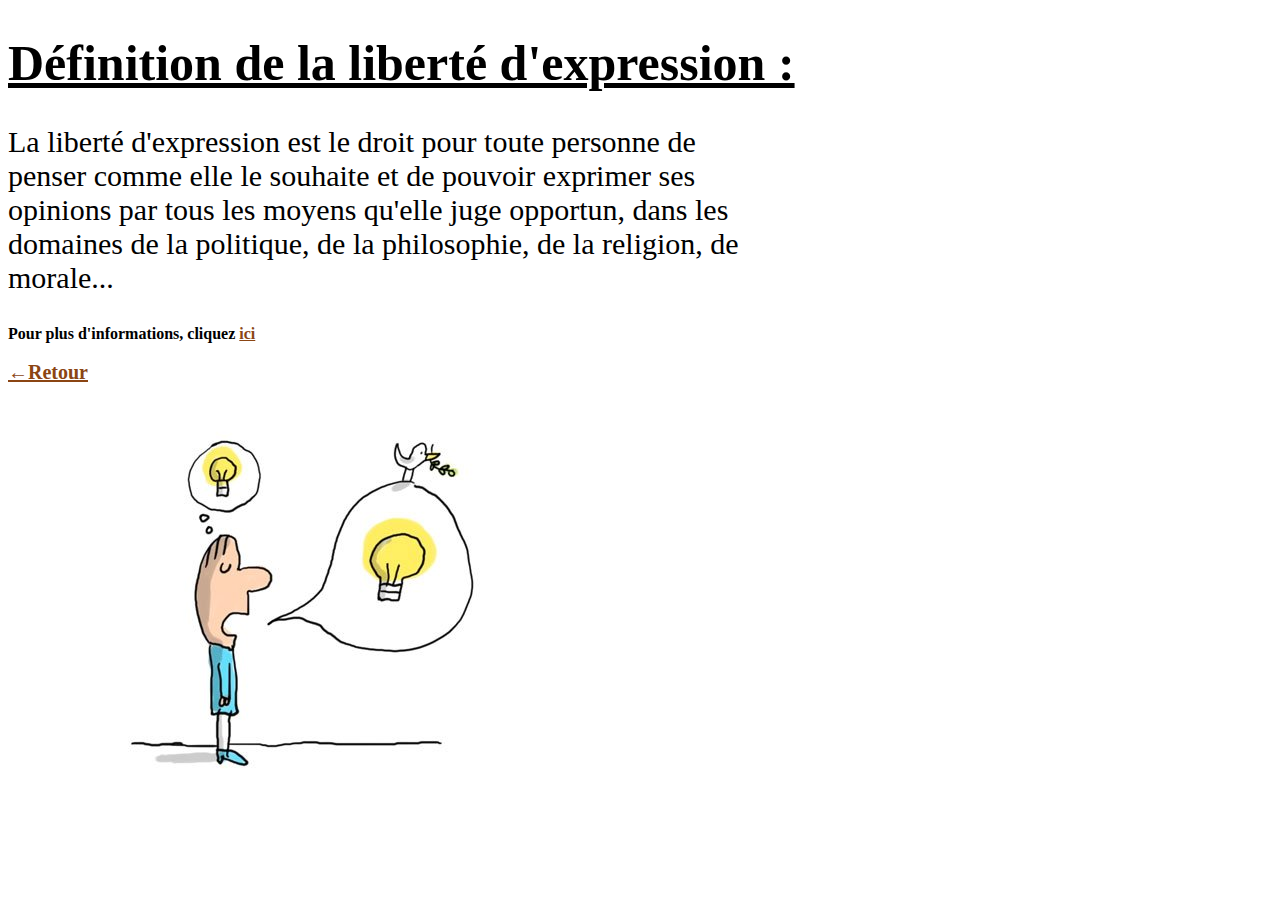
<file: la liberté d'expression/page1.html>
<!DOCTYPE html>
    <html lang="fr">
    <head>
        <meta charset="UTF-8">
        <meta name="viewport" content="width=device-width, initial-scale=1.0">
        <title>définition</title>
        <link rel="stylesheet" href="page1.css">
    </head>
    <body>
        <h1 class="titre-def">
            <U>Définition de la liberté d'expression :</U>
        </h1>
            <section class="definition">
                <p class="def">La liberté d'expression est le droit pour toute
                     personne de penser comme elle le souhaite et de pouvoir exprimer
                     ses opinions par tous les moyens qu'elle juge opportun, dans les domaines 
                     de la politique, de la philosophie, de la religion, de morale...</p>
                <b class="externe">Pour plus d'informations, cliquez <a href="https://www.vie-publique.fr/fiches/291568-quest-ce-que-la-liberte-dexpression">ici</a></b>
                <br>
                <br>
                <a href="index.html" class="retour"><U>←Retour</U></a>
            </section>
            <header class="image-liberte">
                <a href="https://www.1jour1actu.com/france/cestquoila-liberte-dexpression">
                    <img src="images/un jour une question.png" alt="image liberté d'expression un jour une question">
                </a>
            </header>
    </body>
    </html>
</file>
<file: la liberté d'expression/page1.css>
.titre-def {
    font-size: 50px;
    font-weight: 700;
    
}

.def {
    margin-right: 500px;
    font-size: 30px;
}



.externe {
    margin-right: 480px;
}

.externe a {
    color: saddlebrown;
    font-weight: 900;
}

.retour {
    margin-right: 40%;
    margin-top: 50%;
    color: saddlebrown;
    font-weight: 900;
    font-size: 20px;
}

.image-liberte {
    display: flex;
    width: 50px;
    height: 60px;
}

.image-liberte {
    display: flex;
    margin-left: -700px;
}

.image-liberte img {
    max-width: 100%;
    margin-left: 700px; 
}
</file>
